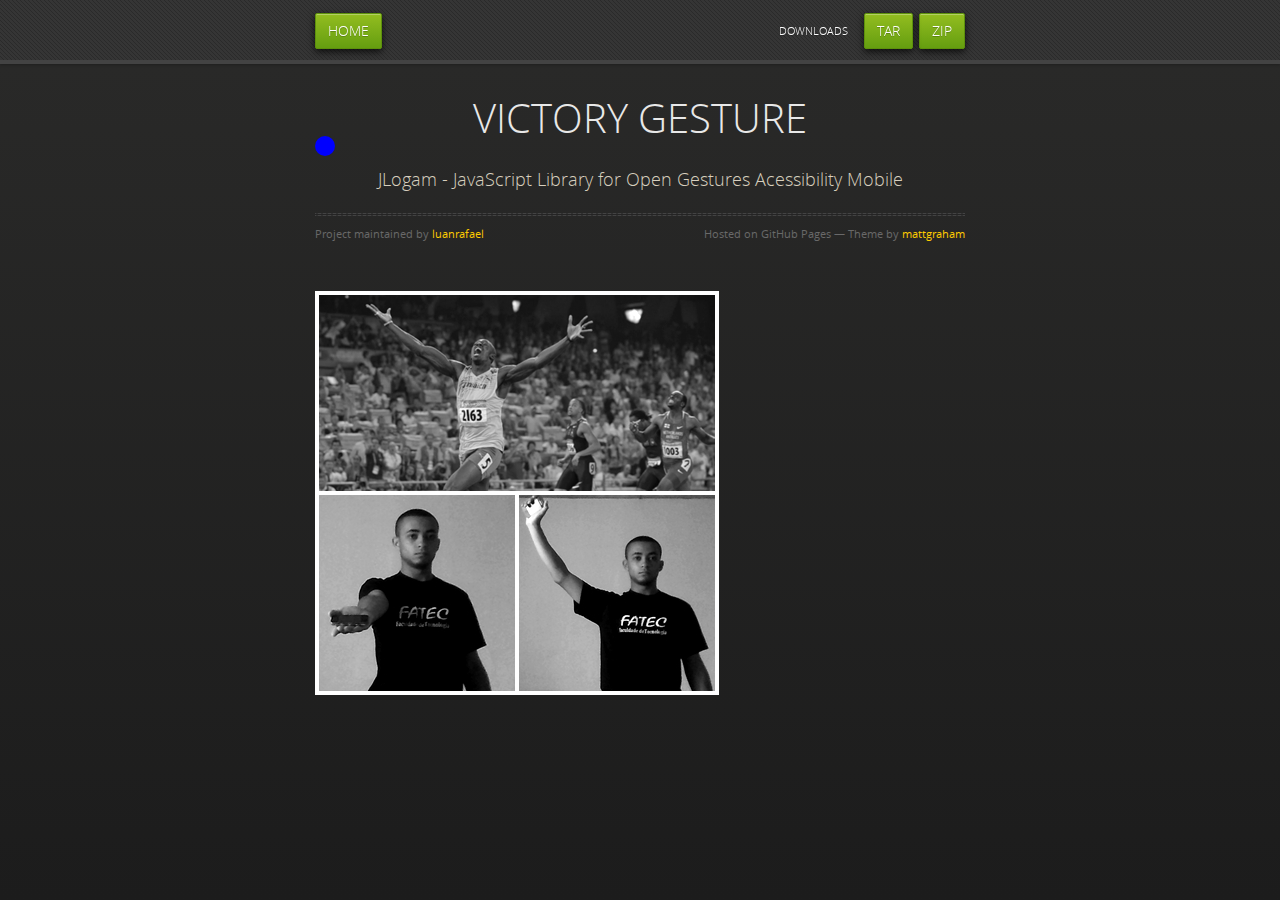
<file: demo/victory.html>
<!doctype html>
<html>
  <head>
    <meta charset="utf-8">
    <meta http-equiv="X-UA-Compatible" content="chrome=1">
    <title>Jlogam by luanrafael</title>
    <link rel="stylesheet" href="../stylesheets/styles.css">
    <link rel="stylesheet" href="../stylesheets/pygment_trac.css">
    <link rel="stylesheet" type="text/css" href="../stylesheets/demo.css">
    <script src="https://ajax.googleapis.com/ajax/libs/jquery/1.7.1/jquery.min.js"></script>
    
    <script src="../javascripts/respond.js"></script>
    <script src="../javascripts/shortcut.js"></script>
    <script src="../javascripts/JLogam.js"></script>
    <script type="text/javascript" src="../javascripts/victory.js"></script>
    <!--[if lt IE 9]>
      <script src="//html5shiv.googlecode.com/svn/trunk/html5.js"></script>
    <![endif]-->
    <!--[if lt IE 8]>
    <link rel="stylesheet" href="stylesheets/ie.css">
    <![endif]-->
    <meta name="viewport" content="width=device-width, initial-scale=1, user-scalable=no">

  </head>
  <body>
       <div id="header">
        <nav>
          <li class="fork"><a href="../index.html">HOME</a></li>
          <li class="downloads"><a href="https://github.com/luanrafael/JLogam/zipball/master">ZIP</a></li>
          <li class="downloads"><a href="https://github.com/luanrafael/JLogam/tarball/master">TAR</a></li>
          <li class="title">DOWNLOADS</li>
        </nav>  
      </div>

      <div class="wrapper">
        <section>

          <div id="title">
            <h1>
              VICTORY GESTURE
              <br/>
              <div id="bolinha"/>
            </h1>
            <p>JLogam - JavaScript Library for Open Gestures Acessibility Mobile</p>
            <hr>
            <span class="credits left">Project maintained by <a href="https://github.com/luanrafael">luanrafael</a></span>
            <span class="credits right">Hosted on GitHub Pages &mdash; Theme by <a href="https://twitter.com/michigangraham">mattgraham</a></span>
          </div>

          <img src="../images/victory_gesture.jpg" alt="#JLogam - NUI">

        </section>
  <!--[if !IE]><script>fixScale(document);</script><![endif]--> 
      </div>
  </body>
</html>
</file>
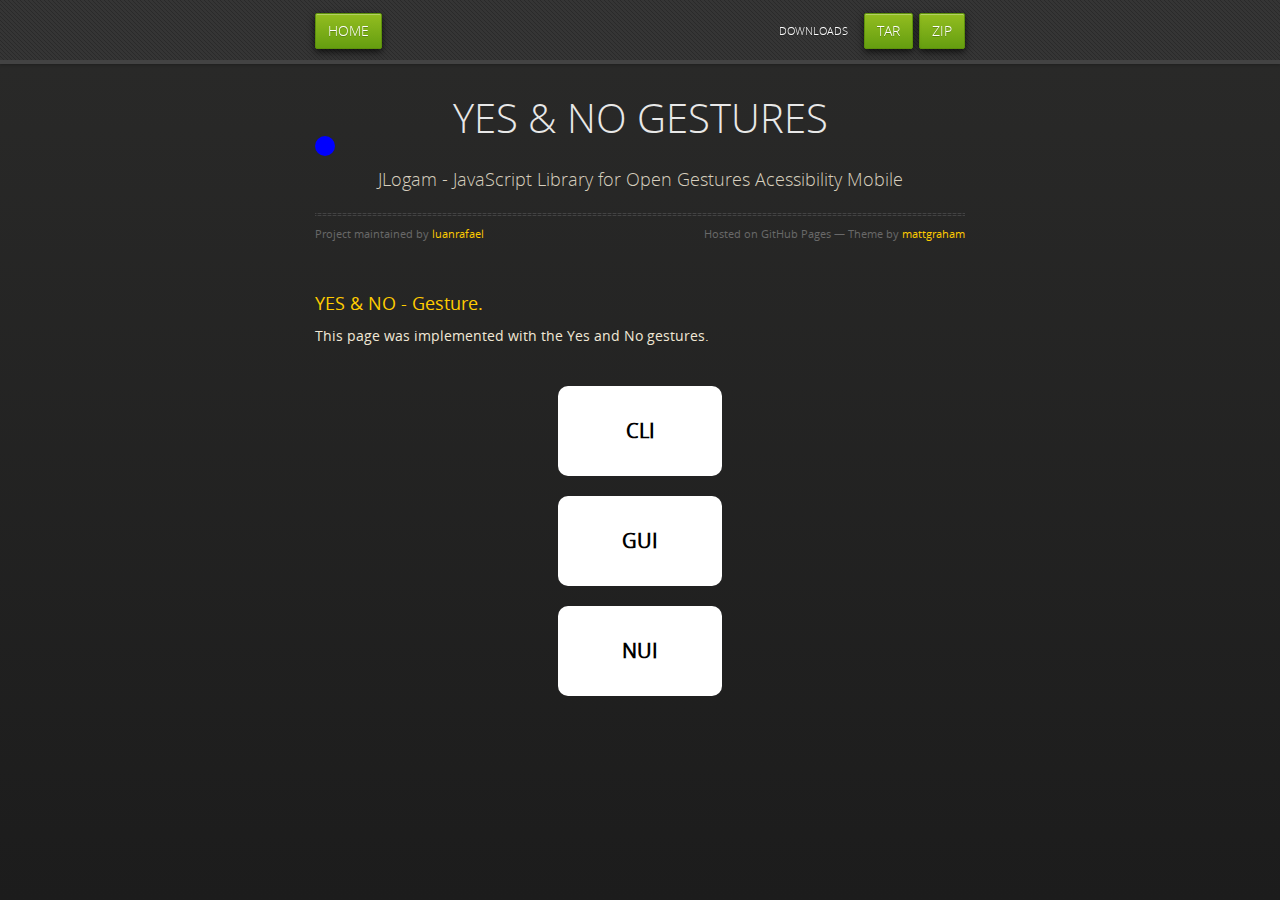
<file: demo/yes_no.html>
<!doctype html>
<html>
  <head>
    <meta charset="utf-8">
    <meta http-equiv="X-UA-Compatible" content="chrome=1">
    <title>Jlogam by luanrafael</title>
    <link rel="stylesheet" href="../stylesheets/styles.css">
    <link rel="stylesheet" href="../stylesheets/pygment_trac.css">
    <link rel="stylesheet" type="text/css" href="../stylesheets/demo.css">
    <link rel="import" href="http://www.polymer-project.org/components/polymer-ui-card/polymer-ui-card.html">
    <script src="https://ajax.googleapis.com/ajax/libs/jquery/1.7.1/jquery.min.js"></script>
    <script src="../javascripts/JLogam.js"></script>
    <script type="text/javascript" type="text/javascript" src="../javascripts/platform.js"></script>
    <script src="../javascripts/respond.js"></script>
    <script type="text/javascript" src="../javascripts/yes_no.js"></script>
    <!--[if lt IE 9]>
      <script src="//html5shiv.googlecode.com/svn/trunk/html5.js"></script>
    <![endif]-->
    <!--[if lt IE 8]>
    <link rel="stylesheet" href="stylesheets/ie.css">
    <![endif]-->
    <meta name="viewport" content="width=device-width, initial-scale=1, user-scalable=no">

  </head>
  <body>
       <div id="header">
        <nav>
          <li class="fork"><a href="../index.html">HOME</a></li>
          <li class="downloads"><a href="https://github.com/luanrafael/JLogam/zipball/master">ZIP</a></li>
          <li class="downloads"><a href="https://github.com/luanrafael/JLogam/tarball/master">TAR</a></li>
          <li class="title">DOWNLOADS</li>
        </nav>  
      </div>

      <div class="wrapper">
        <section>
          <div id="title">
            <h1>
              YES & NO GESTURES
              <br/>
              <div id="bolinha"/>
            </h1>
            <p>JLogam - JavaScript Library for Open Gestures Acessibility Mobile</p>
            <hr>
            <span class="credits left">Project maintained by <a href="https://github.com/luanrafael">luanrafael</a></span>
            <span class="credits right">Hosted on GitHub Pages &mdash; Theme by <a href="https://twitter.com/michigangraham">mattgraham</a></span>
          </div>


          <h3>
            <a name="YES&NO" class="anchor" href="#YES&NO"><span class="octicon octicon-link">YES & NO - Gesture.</span></a>
          </h3>
          <p>This page was implemented with the Yes and No gestures.</p>
          <div id="cards">
              <polymer-ui-card swipeable data-selected="CLI">CLI</polymer-ui-card>
              <polymer-ui-card swipeable data-selected="GUI">GUI</polymer-ui-card>
              <polymer-ui-card swipeable data-selected="NUI">NUI</polymer-ui-card>
          </div>

        </section>
  <!--[if !IE]><script>fixScale(document);</script><![endif]--> 
      </div>
  </body>
</html>
</file>
<file: stylesheets/styles.css>
@font-face {
  font-family: 'OpenSansLight';
  src: url("../fonts/OpenSans-Light-webfont.eot");
  src: url("../fonts/OpenSans-Light-webfont.eot?#iefix") format("embedded-opentype"), url("../fonts/OpenSans-Light-webfont.woff") format("woff"), url("../fonts/OpenSans-Light-webfont.ttf") format("truetype"), url("../fonts/OpenSans-Light-webfont.svg#OpenSansLight") format("svg");
  font-weight: normal;
  font-style: normal;
}

@font-face {
  font-family: 'OpenSansLightItalic';
  src: url("../fonts/OpenSans-LightItalic-webfont.eot");
  src: url("../fonts/OpenSans-LightItalic-webfont.eot?#iefix") format("embedded-opentype"), url("../fonts/OpenSans-LightItalic-webfont.woff") format("woff"), url("../fonts/OpenSans-LightItalic-webfont.ttf") format("truetype"), url("../fonts/OpenSans-LightItalic-webfont.svg#OpenSansLightItalic") format("svg");
  font-weight: normal;
  font-style: normal;
}

@font-face {
  font-family: 'OpenSansRegular';
  src: url("../fonts/OpenSans-Regular-webfont.eot");
  src: url("../fonts/OpenSans-Regular-webfont.eot?#iefix") format("embedded-opentype"), url("../fonts/OpenSans-Regular-webfont.woff") format("woff"), url("../fonts/OpenSans-Regular-webfont.ttf") format("truetype"), url("../fonts/OpenSans-Regular-webfont.svg#OpenSansRegular") format("svg");
  font-weight: normal;
  font-style: normal;
  -webkit-font-smoothing: antialiased;
}

@font-face {
  font-family: 'OpenSansItalic';
  src: url("../fonts/OpenSans-Italic-webfont.eot");
  src: url("../fonts/OpenSans-Italic-webfont.eot?#iefix") format("embedded-opentype"), url("../fonts/OpenSans-Italic-webfont.woff") format("woff"), url("../fonts/OpenSans-Italic-webfont.ttf") format("truetype"), url("../fonts/OpenSans-Italic-webfont.svg#OpenSansItalic") format("svg");
  font-weight: normal;
  font-style: normal;
  -webkit-font-smoothing: antialiased;
}

@font-face {
  font-family: 'OpenSansSemibold';
  src: url("../fonts/OpenSans-Semibold-webfont.eot");
  src: url("../fonts/OpenSans-Semibold-webfont.eot?#iefix") format("embedded-opentype"), url("../fonts/OpenSans-Semibold-webfont.woff") format("woff"), url("../fonts/OpenSans-Semibold-webfont.ttf") format("truetype"), url("../fonts/OpenSans-Semibold-webfont.svg#OpenSansSemibold") format("svg");
  font-weight: normal;
  font-style: normal;
  -webkit-font-smoothing: antialiased;
}

@font-face {
  font-family: 'OpenSansSemiboldItalic';
  src: url("../fonts/OpenSans-SemiboldItalic-webfont.eot");
  src: url("../fonts/OpenSans-SemiboldItalic-webfont.eot?#iefix") format("embedded-opentype"), url("../fonts/OpenSans-SemiboldItalic-webfont.woff") format("woff"), url("../fonts/OpenSans-SemiboldItalic-webfont.ttf") format("truetype"), url("../fonts/OpenSans-SemiboldItalic-webfont.svg#OpenSansSemiboldItalic") format("svg");
  font-weight: normal;
  font-style: normal;
  -webkit-font-smoothing: antialiased;
}

@font-face {
  font-family: 'OpenSansBold';
  src: url("../fonts/OpenSans-Bold-webfont.eot");
  src: url("../fonts/OpenSans-Bold-webfont.eot?#iefix") format("embedded-opentype"), url("../fonts/OpenSans-Bold-webfont.woff") format("woff"), url("../fonts/OpenSans-Bold-webfont.ttf") format("truetype"), url("../fonts/OpenSans-Bold-webfont.svg#OpenSansBold") format("svg");
  font-weight: normal;
  font-style: normal;
  -webkit-font-smoothing: antialiased;
}

@font-face {
  font-family: 'OpenSansBoldItalic';
  src: url("../fonts/OpenSans-BoldItalic-webfont.eot");
  src: url("../fonts/OpenSans-BoldItalic-webfont.eot?#iefix") format("embedded-opentype"), url("../fonts/OpenSans-BoldItalic-webfont.woff") format("woff"), url("../fonts/OpenSans-BoldItalic-webfont.ttf") format("truetype"), url("../fonts/OpenSans-BoldItalic-webfont.svg#OpenSansBoldItalic") format("svg");
  font-weight: normal;
  font-style: normal;
  -webkit-font-smoothing: antialiased;
}

/* normalize.css 2012-02-07T12:37 UTC - http://github.com/necolas/normalize.css */
/* =============================================================================
   HTML5 display definitions
   ========================================================================== */
/*
 * Corrects block display not defined in IE6/7/8/9 & FF3
 */
article,
aside,
details,
figcaption,
figure,
footer,
header,
hgroup,
nav,
section,
summary {
  display: block;
}

/*
 * Corrects inline-block display not defined in IE6/7/8/9 & FF3
 */
audio,
canvas,
video {
  display: inline-block;
  *display: inline;
  *zoom: 1;
}

/*
 * Prevents modern browsers from displaying 'audio' without controls
 */
audio:not([controls]) {
  display: none;
}

/*
 * Addresses styling for 'hidden' attribute not present in IE7/8/9, FF3, S4
 * Known issue: no IE6 support
 */
[hidden] {
  display: none;
}

/* =============================================================================
   Base
   ========================================================================== */
/*
 * 1. Corrects text resizing oddly in IE6/7 when body font-size is set using em units
 *    http://clagnut.com/blog/348/#c790
 * 2. Prevents iOS text size adjust after orientation change, without disabling user zoom
 *    www.456bereastreet.com/archive/201012/controlling_text_size_in_safari_for_ios_without_disabling_user_zoom/
 */
html {
  font-size: 100%;
  /* 1 */
  -webkit-text-size-adjust: 100%;
  /* 2 */
  -ms-text-size-adjust: 100%;
  /* 2 */
}

/*
 * Addresses font-family inconsistency between 'textarea' and other form elements.
 */
html,
button,
input,
select,
textarea {
  font-family: sans-serif;
}

/*
 * Addresses margins handled incorrectly in IE6/7
 */
body {
  margin: 0;
}

/* =============================================================================
   Links
   ========================================================================== */
/*
 * Addresses outline displayed oddly in Chrome
 */
a:focus {
  outline: thin dotted;
}

/*
 * Improves readability when focused and also mouse hovered in all browsers
 * people.opera.com/patrickl/experiments/keyboard/test
 */
a:hover,
a:active {
  outline: 0;
}

/* =============================================================================
   Typography
   ========================================================================== */
/*
 * Addresses font sizes and margins set differently in IE6/7
 * Addresses font sizes within 'section' and 'article' in FF4+, Chrome, S5
 */
h1 {
  font-size: 2em;
  margin: 0.67em 0;
}

h2 {
  font-size: 1.5em;
  margin: 0.83em 0;
}

h3 {
  font-size: 1.17em;
  margin: 1em 0;
}

h4 {
  font-size: 1em;
  margin: 1.33em 0;
}

h5 {
  font-size: 0.83em;
  margin: 1.67em 0;
}

h6 {
  font-size: 0.75em;
  margin: 2.33em 0;
}

/*
 * Addresses styling not present in IE7/8/9, S5, Chrome
 */
abbr[title] {
  border-bottom: 1px dotted;
}

/*
 * Addresses style set to 'bolder' in FF3+, S4/5, Chrome
*/
b,
strong {
  font-weight: bold;
}

blockquote {
  margin: 1em 40px;
}

/*
 * Addresses styling not present in S5, Chrome
 */
dfn {
  font-style: italic;
}

/*
 * Addresses styling not present in IE6/7/8/9
 */
mark {
  background: #ff0;
  color: #000;
}

/*
 * Addresses margins set differently in IE6/7
 */
p,
pre {
  margin: 1em 0;
}

/*
 * Corrects font family set oddly in IE6, S4/5, Chrome
 * en.wikipedia.org/wiki/User:Davidgothberg/Test59
 */
pre,
code,
kbd,
samp {
  font-family: monospace, serif;
  _font-family: 'courier new', monospace;
  font-size: 1em;
}

/*
 * 1. Addresses CSS quotes not supported in IE6/7
 * 2. Addresses quote property not supported in S4
 */
/* 1 */
q {
  quotes: none;
}

/* 2 */
q:before,
q:after {
  content: '';
  content: none;
}

small {
  font-size: 75%;
}

/*
 * Prevents sub and sup affecting line-height in all browsers
 * gist.github.com/413930
 */
sub,
sup {
  font-size: 75%;
  line-height: 0;
  position: relative;
  vertical-align: baseline;
}

sup {
  top: -0.5em;
}

sub {
  bottom: -0.25em;
}

/* =============================================================================
   Lists
   ========================================================================== */
/*
 * Addresses margins set differently in IE6/7
 */
dl,
menu,
ol,
ul {
  margin: 1em 0;
}

dd {
  margin: 0 0 0 40px;
}

/*
 * Addresses paddings set differently in IE6/7
 */
menu,
ol,
ul {
  padding: 0 0 0 40px;
}

/*
 * Corrects list images handled incorrectly in IE7
 */
nav ul,
nav ol {
  list-style: none;
  list-style-image: none;
}

/* =============================================================================
   Embedded content
   ========================================================================== */
/*
 * 1. Removes border when inside 'a' element in IE6/7/8/9, FF3
 * 2. Improves image quality when scaled in IE7
 *    code.flickr.com/blog/2008/11/12/on-ui-quality-the-little-things-client-side-image-resizing/
 */
img {
  border: 0;
  /* 1 */
  -ms-interpolation-mode: bicubic;
  /* 2 */
}

/*
 * Corrects overflow displayed oddly in IE9
 */
svg:not(:root) {
  overflow: hidden;
}

/* =============================================================================
   Figures
   ========================================================================== */
/*
 * Addresses margin not present in IE6/7/8/9, S5, O11
 */
figure {
  margin: 0;
}

/* =============================================================================
   Forms
   ========================================================================== */
/*
 * Corrects margin displayed oddly in IE6/7
 */
form {
  margin: 0;
}

/*
 * Define consistent border, margin, and padding
 */
fieldset {
  border: 1px solid #c0c0c0;
  margin: 0 2px;
  padding: 0.35em 0.625em 0.75em;
}

/*
 * 1. Corrects color not being inherited in IE6/7/8/9
 * 2. Corrects text not wrapping in FF3 
 * 3. Corrects alignment displayed oddly in IE6/7
 */
legend {
  border: 0;
  /* 1 */
  padding: 0;
  white-space: normal;
  /* 2 */
  *margin-left: -7px;
  /* 3 */
}

/*
 * 1. Corrects font size not being inherited in all browsers
 * 2. Addresses margins set differently in IE6/7, FF3+, S5, Chrome
 * 3. Improves appearance and consistency in all browsers
 */
button,
input,
select,
textarea {
  font-size: 100%;
  /* 1 */
  margin: 0;
  /* 2 */
  vertical-align: baseline;
  /* 3 */
  *vertical-align: middle;
  /* 3 */
}

/*
 * Addresses FF3/4 setting line-height on 'input' using !important in the UA stylesheet
 */
button,
input {
  line-height: normal;
  /* 1 */
}

/*
 * 1. Improves usability and consistency of cursor style between image-type 'input' and others
 * 2. Corrects inability to style clickable 'input' types in iOS
 * 3. Removes inner spacing in IE7 without affecting normal text inputs
 *    Known issue: inner spacing remains in IE6
 */
button,
input[type="button"],
input[type="reset"],
input[type="submit"] {
  cursor: pointer;
  /* 1 */
  -webkit-appearance: button;
  /* 2 */
  *overflow: visible;
  /* 3 */
}

/*
 * Re-set default cursor for disabled elements
 */
button[disabled],
input[disabled] {
  cursor: default;
}

/*
 * 1. Addresses box sizing set to content-box in IE8/9
 * 2. Removes excess padding in IE8/9
 * 3. Removes excess padding in IE7
      Known issue: excess padding remains in IE6
 */
input[type="checkbox"],
input[type="radio"] {
  box-sizing: border-box;
  /* 1 */
  padding: 0;
  /* 2 */
  *height: 13px;
  /* 3 */
  *width: 13px;
  /* 3 */
}

/*
 * 1. Addresses appearance set to searchfield in S5, Chrome
 * 2. Addresses box-sizing set to border-box in S5, Chrome (include -moz to future-proof)
 */
input[type="search"] {
  -webkit-appearance: textfield;
  /* 1 */
  -moz-box-sizing: content-box;
  -webkit-box-sizing: content-box;
  /* 2 */
  box-sizing: content-box;
}

/*
 * Removes inner padding and search cancel button in S5, Chrome on OS X
 */
input[type="search"]::-webkit-search-decoration,
input[type="search"]::-webkit-search-cancel-button {
  -webkit-appearance: none;
}

/*
 * Removes inner padding and border in FF3+
 * www.sitepen.com/blog/2008/05/14/the-devils-in-the-details-fixing-dojos-toolbar-buttons/
 */
button::-moz-focus-inner,
input::-moz-focus-inner {
  border: 0;
  padding: 0;
}

/*
 * 1. Removes default vertical scrollbar in IE6/7/8/9
 * 2. Improves readability and alignment in all browsers
 */
textarea {
  overflow: auto;
  /* 1 */
  vertical-align: top;
  /* 2 */
}

/* =============================================================================
   Tables
   ========================================================================== */
/*
 * Remove most spacing between table cells
 */
table {
  border-collapse: collapse;
  border-spacing: 0;
}

body {
  padding: 0px 0 20px 0px;
  margin: 0px;
  font: 14px/1.5 "OpenSansRegular", "Helvetica Neue", Helvetica, Arial, sans-serif;
  color: #f0e7d5;
  font-weight: normal;
  background: #252525;
  background-attachment: fixed !important;
  background: -webkit-gradient(linear, 50% 0%, 50% 100%, color-stop(0%, #2a2a29), color-stop(100%, #1c1c1c));
  background: -webkit-linear-gradient(#2a2a29, #1c1c1c);
  background: -moz-linear-gradient(#2a2a29, #1c1c1c);
  background: -o-linear-gradient(#2a2a29, #1c1c1c);
  background: -ms-linear-gradient(#2a2a29, #1c1c1c);
  background: linear-gradient(#2a2a29, #1c1c1c);
}

h1, h2, h3, h4, h5, h6 {
  color: #e8e8e8;
  margin: 0 0 10px;
  font-family: 'OpenSansRegular', "Helvetica Neue", Helvetica, Arial, sans-serif;
  font-weight: normal;
}

p, ul, ol, table, pre, dl {
  margin: 0 0 20px;
}

h1, h2, h3 {
  line-height: 1.1;
}

h1 {
  font-size: 28px;
}

h2 {
  font-size: 24px;
}

h4, h5, h6 {
  color: #e8e8e8;
}

h3 {
  font-size: 18px;
  line-height: 24px;
  font-family: 'OpenSansRegular', "Helvetica Neue", Helvetica, Arial, sans-serif !important;
  font-weight: normal;
  color: #b6b6b6;
}

a {
  color: #ffcc00;
  font-weight: 400;
  text-decoration: none;
}
a:hover {
  color: #ffeb9b;
}

a small {
  font-size: 11px;
  color: #666;
  margin-top: -0.6em;
  display: block;
}

ul {
  list-style-image: url("../images/bullet.png");
}

strong {
  font-family: 'OpenSansBold', "Helvetica Neue", Helvetica, Arial, sans-serif !important;
  font-weight: normal;
}

.wrapper {
  max-width: 650px;
  margin: 0 auto;
  position: relative;
  padding: 0 20px;
}

section img {
  max-width: 100%;
}

blockquote {
  border-left: 3px solid #ffcc00;
  margin: 0;
  padding: 0 0 0 20px;
  font-style: italic;
}

code {
  font-family: "Lucida Sans", Monaco, Bitstream Vera Sans Mono, Lucida Console, Terminal;
  color: #efefef;
  font-size: 13px;
  margin: 0 4px;
  padding: 4px 6px;
  -moz-border-radius: 2px;
  -webkit-border-radius: 2px;
  -o-border-radius: 2px;
  -ms-border-radius: 2px;
  -khtml-border-radius: 2px;
  border-radius: 2px;
}

pre {
  padding: 8px 15px;
  background: #191919;
  -moz-border-radius: 2px;
  -webkit-border-radius: 2px;
  -o-border-radius: 2px;
  -ms-border-radius: 2px;
  -khtml-border-radius: 2px;
  border-radius: 2px;
  border: 1px solid #121212;
  -moz-box-shadow: inset 0 1px 3px rgba(0, 0, 0, 0.3);
  -webkit-box-shadow: inset 0 1px 3px rgba(0, 0, 0, 0.3);
  -o-box-shadow: inset 0 1px 3px rgba(0, 0, 0, 0.3);
  box-shadow: inset 0 1px 3px rgba(0, 0, 0, 0.3);
  overflow: auto;
  overflow-y: hidden;
}
pre code {
  color: #efefef;
  text-shadow: 0px 1px 0px #000;
  margin: 0;
  padding: 0;
}

table {
  width: 100%;
  border-collapse: collapse;
}

th {
  text-align: left;
  padding: 5px 10px;
  border-bottom: 1px solid #434343;
  color: #b6b6b6;
  font-family: 'OpenSansSemibold', "Helvetica Neue", Helvetica, Arial, sans-serif !important;
  font-weight: normal;
}

td {
  text-align: left;
  padding: 5px 10px;
  border-bottom: 1px solid #434343;
}

hr {
  border: 0;
  outline: none;
  height: 3px;
  background: transparent url("../images/hr.gif") center center repeat-x;
  margin: 0 0 20px;
}

dt {
  color: #F0E7D5;
  font-family: 'OpenSansSemibold', "Helvetica Neue", Helvetica, Arial, sans-serif !important;
  font-weight: normal;
}

#header {
  z-index: 100;
  left: 0;
  top: 0px;
  height: 60px;
  width: 100%;
  position: fixed;
  background: url(../images/nav-bg.gif) #353535;
  border-bottom: 4px solid #434343;
  -moz-box-shadow: 0px 1px 3px rgba(0, 0, 0, 0.25);
  -webkit-box-shadow: 0px 1px 3px rgba(0, 0, 0, 0.25);
  -o-box-shadow: 0px 1px 3px rgba(0, 0, 0, 0.25);
  box-shadow: 0px 1px 3px rgba(0, 0, 0, 0.25);
}
#header nav {
  max-width: 650px;
  margin: 0 auto;
  padding: 0 10px;
  background: blue;
  margin: 6px auto;
}
#header nav li {
  font-family: 'OpenSansLight', "Helvetica Neue", Helvetica, Arial, sans-serif;
  font-weight: normal;
  list-style: none;
  display: inline;
  color: white;
  line-height: 50px;
  text-shadow: 0px 1px 0px rgba(0, 0, 0, 0.2);
  font-size: 14px;
}
#header nav li a {
  color: white;
  border: 1px solid #5d910b;
  background: -webkit-gradient(linear, 50% 0%, 50% 100%, color-stop(0%, #93bd20), color-stop(100%, #659e10));
  background: -webkit-linear-gradient(#93bd20, #659e10);
  background: -moz-linear-gradient(#93bd20, #659e10);
  background: -o-linear-gradient(#93bd20, #659e10);
  background: -ms-linear-gradient(#93bd20, #659e10);
  background: linear-gradient(#93bd20, #659e10);
  -moz-border-radius: 2px;
  -webkit-border-radius: 2px;
  -o-border-radius: 2px;
  -ms-border-radius: 2px;
  -khtml-border-radius: 2px;
  border-radius: 2px;
  -moz-box-shadow: inset 0px 1px 0px rgba(255, 255, 255, 0.3), 0px 3px 7px rgba(0, 0, 0, 0.7);
  -webkit-box-shadow: inset 0px 1px 0px rgba(255, 255, 255, 0.3), 0px 3px 7px rgba(0, 0, 0, 0.7);
  -o-box-shadow: inset 0px 1px 0px rgba(255, 255, 255, 0.3), 0px 3px 7px rgba(0, 0, 0, 0.7);
  box-shadow: inset 0px 1px 0px rgba(255, 255, 255, 0.3), 0px 3px 7px rgba(0, 0, 0, 0.7);
  background-color: #93bd20;
  padding: 10px 12px;
  margin-top: 6px;
  line-height: 14px;
  font-size: 14px;
  display: inline-block;
  text-align: center;
}
#header nav li a:hover {
  background: -webkit-gradient(linear, 50% 0%, 50% 100%, color-stop(0%, #749619), color-stop(100%, #527f0e));
  background: -webkit-linear-gradient(#749619, #527f0e);
  background: -moz-linear-gradient(#749619, #527f0e);
  background: -o-linear-gradient(#749619, #527f0e);
  background: -ms-linear-gradient(#749619, #527f0e);
  background: linear-gradient(#749619, #527f0e);
  background-color: #659e10;
  border: 1px solid #527f0e;
  -moz-box-shadow: inset 0px 1px 1px rgba(0, 0, 0, 0.2), 0px 1px 0px rgba(0, 0, 0, 0);
  -webkit-box-shadow: inset 0px 1px 1px rgba(0, 0, 0, 0.2), 0px 1px 0px rgba(0, 0, 0, 0);
  -o-box-shadow: inset 0px 1px 1px rgba(0, 0, 0, 0.2), 0px 1px 0px rgba(0, 0, 0, 0);
  box-shadow: inset 0px 1px 1px rgba(0, 0, 0, 0.2), 0px 1px 0px rgba(0, 0, 0, 0);
}
#header nav li.fork {
  float: left;
  margin-left: 0px;
}
#header nav li.downloads {
  float: right;
  margin-left: 6px;
}
#header nav li.title {
  float: right;
  margin-right: 10px;
  font-size: 11px;
}

section {
  max-width: 650px;
  padding: 30px 0px 50px 0px;
  margin: 20px 0;
  margin-top: 70px;
}
section #title {
  border: 0;
  outline: none;
  margin: 0 0 50px 0;
  padding: 0 0 5px 0;
}
section #title h1 {
  font-family: 'OpenSansLight', "Helvetica Neue", Helvetica, Arial, sans-serif;
  font-weight: normal;
  font-size: 40px;
  text-align: center;
  line-height: 36px;
}
section #title p {
  color: #d7cfbe;
  font-family: 'OpenSansLight', "Helvetica Neue", Helvetica, Arial, sans-serif;
  font-weight: normal;
  font-size: 18px;
  text-align: center;
}
section #title .credits {
  font-size: 11px;
  font-family: 'OpenSansRegular', "Helvetica Neue", Helvetica, Arial, sans-serif;
  font-weight: normal;
  color: #696969;
  margin-top: -10px;
}
section #title .credits.left {
  float: left;
}
section #title .credits.right {
  float: right;
}

@media print, screen and (max-width: 720px) {
  #title .credits {
    display: block;
    width: 100%;
    line-height: 30px;
    text-align: center;
  }
  #title .credits .left {
    float: none;
    display: block;
  }
  #title .credits .right {
    float: none;
    display: block;
  }
}
@media print, screen and (max-width: 480px) {
  #header {
    margin-top: -20px;
  }

  section {
    margin-top: 40px;
  }

  nav {
    display: none;
  }
}
</file>
<file: stylesheets/pygment_trac.css>
.highlight .hll { background-color: #404040 }
.highlight  { color: #d0d0d0 }
.highlight .c { color: #999999; font-style: italic } /* Comment */
.highlight .err { color: #a61717; background-color: #e3d2d2 } /* Error */
.highlight .g { color: #d0d0d0 } /* Generic */
.highlight .k { color: #6ab825; font-weight: normal } /* Keyword */
.highlight .l { color: #d0d0d0 } /* Literal */
.highlight .n { color: #d0d0d0 } /* Name */
.highlight .o { color: #d0d0d0 } /* Operator */
.highlight .x { color: #d0d0d0 } /* Other */
.highlight .p { color: #d0d0d0 } /* Punctuation */
.highlight .cm { color: #999999; font-style: italic } /* Comment.Multiline */
.highlight .cp { color: #cd2828; font-weight: normal } /* Comment.Preproc */
.highlight .c1 { color: #999999; font-style: italic } /* Comment.Single */
.highlight .cs { color: #e50808; font-weight: normal; background-color: #520000 } /* Comment.Special */
.highlight .gd { color: #d22323 } /* Generic.Deleted */
.highlight .ge { color: #d0d0d0; font-style: italic } /* Generic.Emph */
.highlight .gr { color: #d22323 } /* Generic.Error */
.highlight .gh { color: #ffffff; font-weight: normal } /* Generic.Heading */
.highlight .gi { color: #589819 } /* Generic.Inserted */
.highlight .go { color: #cccccc } /* Generic.Output */
.highlight .gp { color: #aaaaaa } /* Generic.Prompt */
.highlight .gs { color: #d0d0d0; font-weight: normal } /* Generic.Strong */
.highlight .gu { color: #ffffff; text-decoration: underline } /* Generic.Subheading */
.highlight .gt { color: #d22323 } /* Generic.Traceback */
.highlight .kc { color: #6ab825; font-weight: normal } /* Keyword.Constant */
.highlight .kd { color: #6ab825; font-weight: normal } /* Keyword.Declaration */
.highlight .kn { color: #6ab825; font-weight: normal } /* Keyword.Namespace */
.highlight .kp { color: #6ab825 } /* Keyword.Pseudo */
.highlight .kr { color: #6ab825; font-weight: normal } /* Keyword.Reserved */
.highlight .kt { color: #6ab825; font-weight: normal } /* Keyword.Type */
.highlight .ld { color: #d0d0d0 } /* Literal.Date */
.highlight .m { color: #3677a9 } /* Literal.Number */
.highlight .s { color: #9dd5f1 } /* Literal.String */
.highlight .na { color: #bbbbbb } /* Name.Attribute */
.highlight .nb { color: #24909d } /* Name.Builtin */
.highlight .nc { color: #447fcf; text-decoration: underline } /* Name.Class */
.highlight .no { color: #40ffff } /* Name.Constant */
.highlight .nd { color: #ffa500 } /* Name.Decorator */
.highlight .ni { color: #d0d0d0 } /* Name.Entity */
.highlight .ne { color: #bbbbbb } /* Name.Exception */
.highlight .nf { color: #447fcf } /* Name.Function */
.highlight .nl { color: #d0d0d0 } /* Name.Label */
.highlight .nn { color: #447fcf; text-decoration: underline } /* Name.Namespace */
.highlight .nx { color: #d0d0d0 } /* Name.Other */
.highlight .py { color: #d0d0d0 } /* Name.Property */
.highlight .nt { color: #6ab825;} /* Name.Tag */
.highlight .nv { color: #40ffff } /* Name.Variable */
.highlight .ow { color: #6ab825; font-weight: normal } /* Operator.Word */
.highlight .w { color: #666666 } /* Text.Whitespace */
.highlight .mf { color: #3677a9 } /* Literal.Number.Float */
.highlight .mh { color: #3677a9 } /* Literal.Number.Hex */
.highlight .mi { color: #3677a9 } /* Literal.Number.Integer */
.highlight .mo { color: #3677a9 } /* Literal.Number.Oct */
.highlight .sb { color: #9dd5f1 } /* Literal.String.Backtick */
.highlight .sc { color: #9dd5f1 } /* Literal.String.Char */
.highlight .sd { color: #9dd5f1 } /* Literal.String.Doc */
.highlight .s2 { color: #9dd5f1 } /* Literal.String.Double */
.highlight .se { color: #9dd5f1 } /* Literal.String.Escape */
.highlight .sh { color: #9dd5f1 } /* Literal.String.Heredoc */
.highlight .si { color: #9dd5f1 } /* Literal.String.Interpol */
.highlight .sx { color: #ffa500 } /* Literal.String.Other */
.highlight .sr { color: #9dd5f1 } /* Literal.String.Regex */
.highlight .s1 { color: #9dd5f1 } /* Literal.String.Single */
.highlight .ss { color: #9dd5f1 } /* Literal.String.Symbol */
.highlight .bp { color: #24909d } /* Name.Builtin.Pseudo */
.highlight .vc { color: #40ffff } /* Name.Variable.Class */
.highlight .vg { color: #40ffff } /* Name.Variable.Global */
.highlight .vi { color: #40ffff } /* Name.Variable.Instance */
.highlight .il { color: #3677a9 } /* Literal.Number.Integer.Long */
</file>
<file: stylesheets/demo.css>
#bolinha{
	border-radius: 20px;
	background-color: red;
	width: 20px;
	height: 20px;
}


#cards {
    border-radius: 10px;
    margin: 0 auto;
    width: 80%;
    height: 20%;
    overflow: auto;
    -webkit-user-select: none;
    -moz-user-select: none;
    color: #000000;
}

polymer-ui-card {
    display: block;
    height: 10%;
    width: 20%;
    margin: 20px auto;
    padding: 30px;
    background-color: #FFFFFF;
    border-radius: 10px;
    text-align: center;
    font-weight: bolder;
    font-size: 20px;
}


.qrcode {
    margin-top: 10px;
    width: 280px;
    height: 280px;
}


.btn {
    color: white;
    border: 1px solid #5d910b;
    background: -webkit-gradient(linear, 50% 0%, 50% 100%, color-stop(0%, #93bd20), color-stop(100%, #659e10));
    background: -webkit-linear-gradient(#93bd20, #659e10);
    background: -moz-linear-gradient(#93bd20, #659e10);
    background: -o-linear-gradient(#93bd20, #659e10);
    background: -ms-linear-gradient(#93bd20, #659e10);
    background: linear-gradient(#93bd20, #659e10);
    -moz-border-radius: 2px;
    -webkit-border-radius: 2px;
    -o-border-radius: 2px;
    -ms-border-radius: 2px;
    -khtml-border-radius: 2px;
    border-radius: 2px;
    -moz-box-shadow: inset 0px 1px 0px rgba(255, 255, 255, 0.3), 0px 3px 7px rgba(0, 0, 0, 0.7);
    -webkit-box-shadow: inset 0px 1px 0px rgba(255, 255, 255, 0.3), 0px 3px 7px rgba(0, 0, 0, 0.7);
    -o-box-shadow: inset 0px 1px 0px rgba(255, 255, 255, 0.3), 0px 3px 7px rgba(0, 0, 0, 0.7);
    box-shadow: inset 0px 1px 0px rgba(255, 255, 255, 0.3), 0px 3px 7px rgba(0, 0, 0, 0.7);
    background-color: #93bd20;
    padding: 10px 12px;
    margin-top: 6px;
    line-height: 14px;
    font-size: 14px;
    display: inline-block;
    text-align: center;
}


#imgdirection{
    margin: 20px;
    left: 30%;
    position: relative;
    width: 140px;
    height: 140px;
}

.direcoes {
    width: 100%;
    position: relative;
    float: left;
    margin-bottom: 30px;
}
</file>
